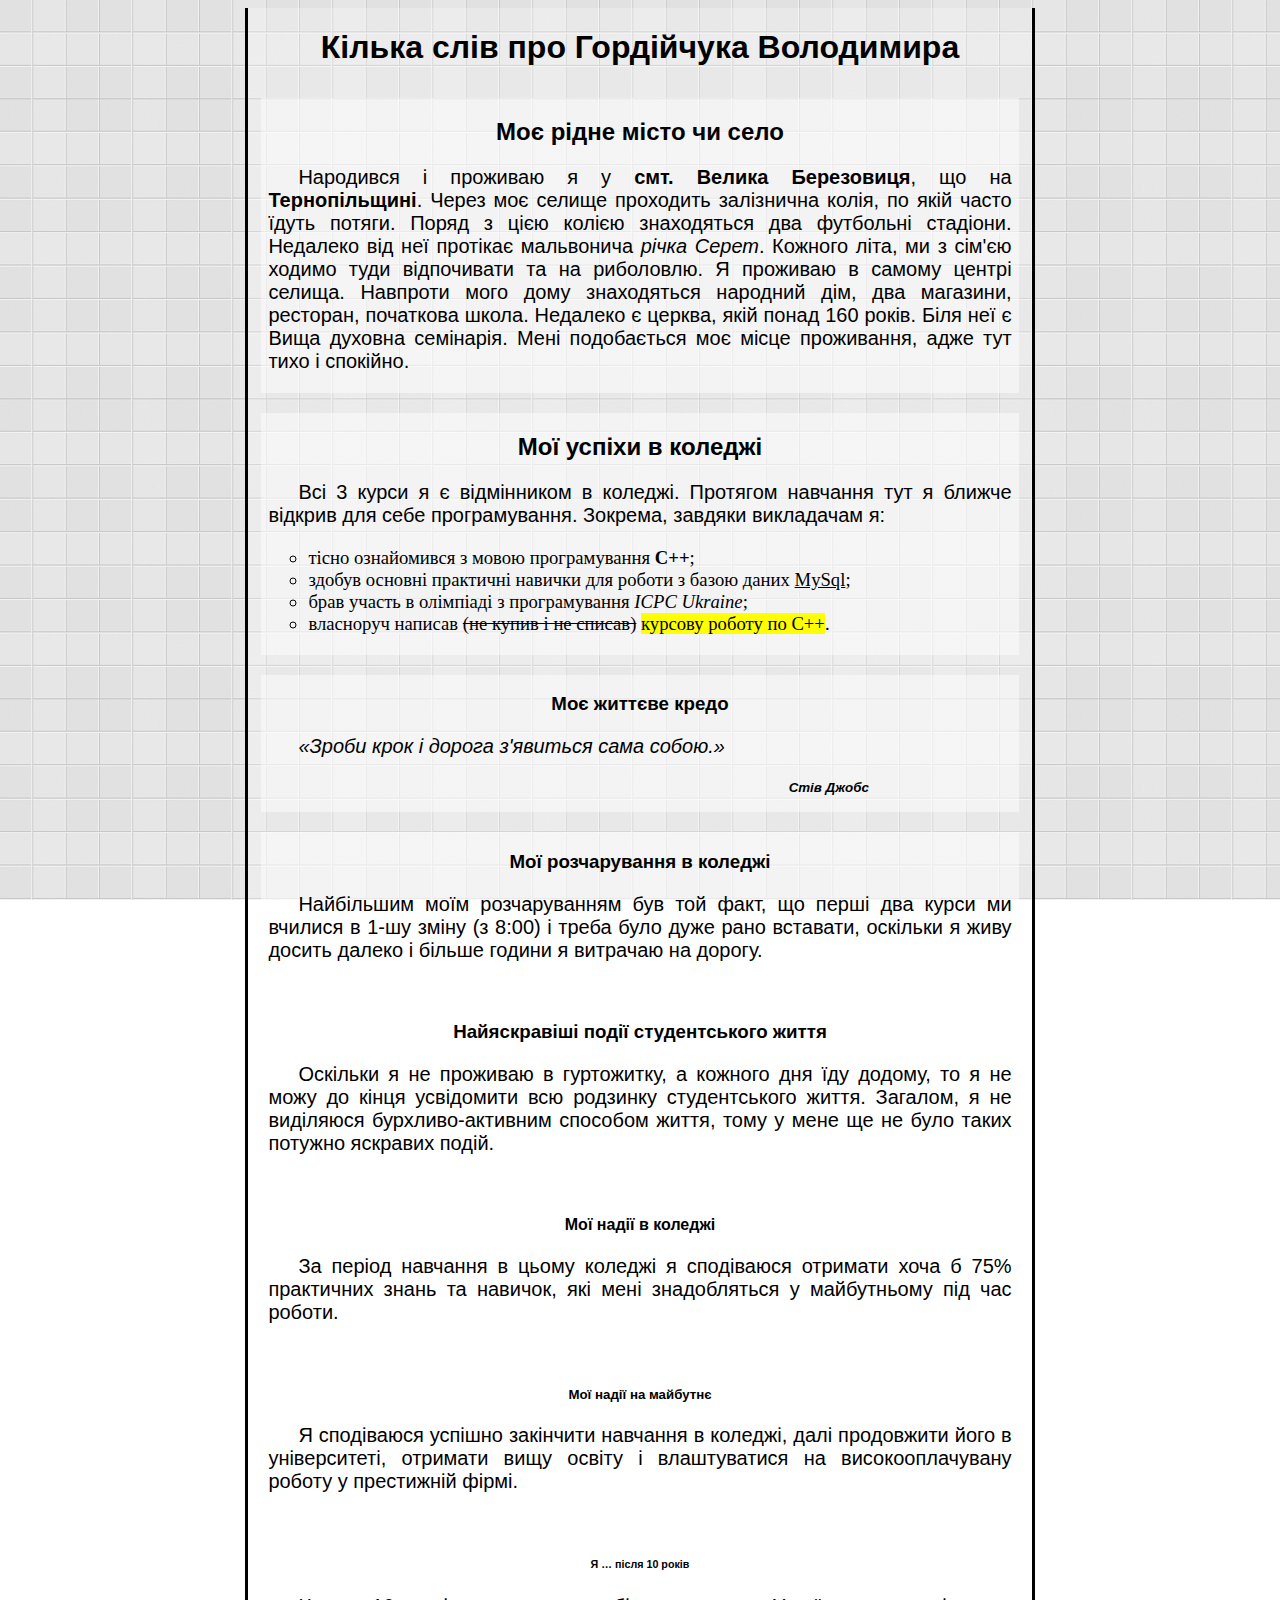
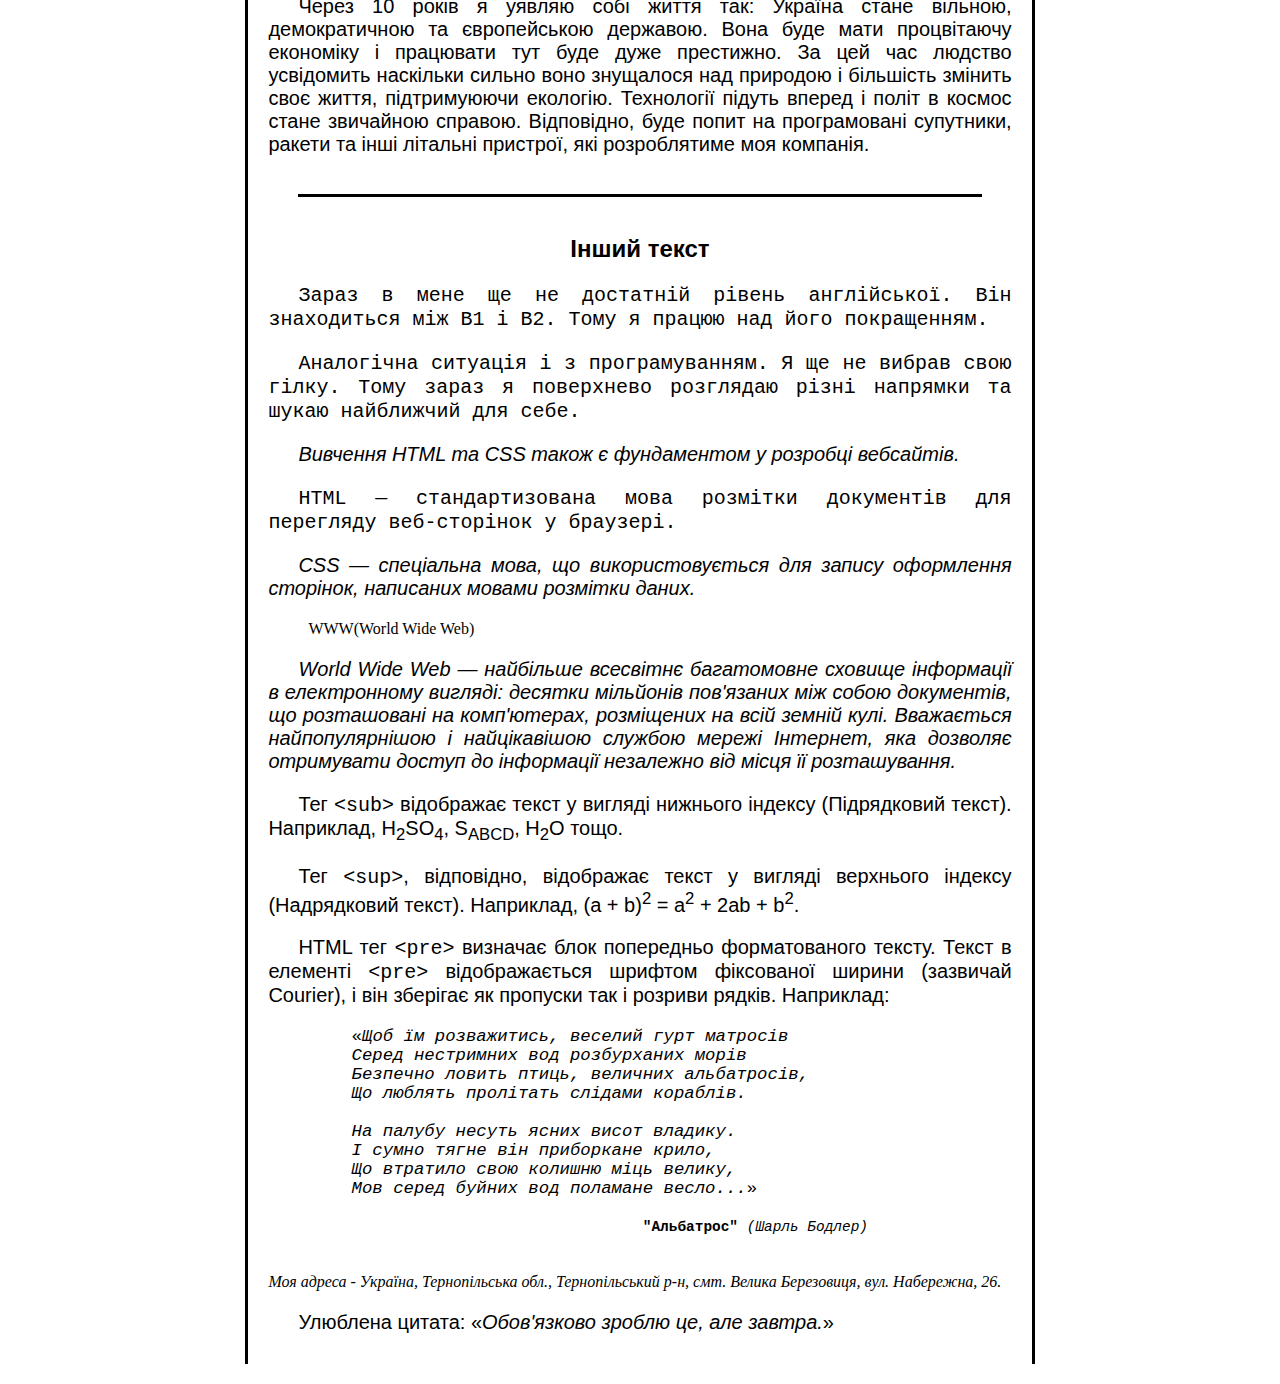
<file: lab_01/index.html>
<!DOCTYPE html>
<html lang="uk">
<head>
    <meta charset="UTF-8">
    <meta http-equiv="X-UA-Compatible" content="IE=edge">
    <meta name="viewport" content="width=device-width, initial-scale=1.0">
    <title>Гордійчук - Стартова</title>
    <link rel="stylesheet" href="style.css">
</head>
<body>
    <div class="wrapper">
        <div class="biography">

            <h1 class="title main_header">Кілька слів про Гордійчука Володимира</h1>
            <div class="container center">
                <h2 class="title">Моє рідне місто чи село</h2>
                <p>Народився і проживаю я у <strong>смт. Велика Березовиця</strong>, що на <strong>Тернопільщині</strong>. Через моє селище проходить залізнична колія, по якій часто їдуть потяги. Поряд з цією колією знаходяться два футбольні стадіони. Недалеко від неї протікає мальвонича <em>річка Серет</em>. Кожного літа, ми з сім'єю ходимо туди відпочивати та на риболовлю. Я проживаю в самому центрі селища. Навпроти мого дому знаходяться народний дім, два магазини, ресторан, початкова школа. Недалеко є церква, якій понад 160 років. Біля неї є Вища духовна семінарія. Мені подобається моє місце проживання, адже тут тихо і спокійно.</p>
            </div>

            <div class="container center">
                <h2 class="title">Мої успіхи в коледжі</h2>
                <p>Всі 3 курси я є відмінником в коледжі. Протягом навчання тут я ближче відкрив для себе програмування. Зокрема, завдяки викладачам я:
                    <ul type="circle">
                        <li>тісно ознайомився з мовою програмування <strong>С++</strong>;</li>
                        <li>здобув основні практичні навички для роботи з базою даних <ins>MySql</ins>;</li>
                        <li>брав участь в олімпіаді з програмування <em>ICPC Ukraine</em>;</li>
                        <li>власноруч написав <del>(не купив і не списав)</del> <mark>курсову роботу по С++</mark>.</li>
                    </ul>
                </p>
            </div>

            <div class="container">
                <h3 class="title">Моє життєве кредо</h3>
                <p> 
                    <i><q>Зроби крок і дорога з'явиться сама собою.</q></i>
                </p>
                <p class="right"><small><b>Стів Джобс</b></small></p>
            </div>
            
            <div class="container">
                <h3 class="title">Мої розчарування в коледжі</h3>
                <p>Найбільшим моїм розчаруванням був той факт, що перші два курси ми вчилися в 1-шу зміну (з 8:00) і треба було дуже рано вставати, оскільки я живу досить далеко і більше години я витрачаю на дорогу.</p>
            </div>

            <div class="container">
                <h3 class="title">Найяскравіші події студентського життя</h3>
                <p>Оскільки я не проживаю в гуртожитку, а кожного дня їду додому, то я не можу до кінця усвідомити всю родзинку студентського життя. Загалом, я не виділяюся бурхливо-активним способом життя, тому у мене ще не було таких потужно яскравих подій.</p>
            </div>

            <div class="container">
                <h4 class="title">Мої надії в коледжі</h4>
                <p>За період навчання в цьому коледжі я сподіваюся отримати хоча б 75% практичних знань та навичок, які мені знадобляться у майбутньому під час роботи.</p>
            </div>

            <div class="container">
                <h5 class="title">Мої надії на майбутнє</h5>
                <p>Я сподіваюся успішно закінчити навчання в коледжі, далі продовжити його в університеті, отримати вищу освіту і влаштуватися на високооплачувану роботу у престижній фірмі.</p>
            </div>

            <div class="container">
                <h6 class="title">Я … після 10 років</h6>
                <p title="Прогноз на майбутнє">Через 10 років я уявляю собі життя так: Україна стане вільною, демократичною та європейською державою. Вона буде мати процвітаючу економіку і працювати тут буде дуже престижно. За цей час людство усвідомить наскільки сильно воно знущалося над природою і більшість змінить своє життя, підтримуюючи екологію. Технології підуть вперед і політ в космос стане звичайною справою. Відповідно, буде попит на програмовані супутники, ракети та інші літальні пристрої, які розроблятиме моя компанія.</p>
            </div>

            <hr size="3" width="90%" color="black">
            
            <div class="container">
                <h2 class="title">Інший текст</h2>

                <p><kbd>Зараз в мене ще не достатній рівень англійської. Він знаходиться між B1 і B2. Тому я працюю над його покращенням.</kbd></p>

                <p><samp>Аналогічна ситуація і з програмуванням. Я ще не вибрав свою гілку. Тому зараз я поверхнево розглядаю різні напрямки та шукаю найближчий для себе.</samp></p>

                <p><var>Вивчення <abbr>HTML</abbr> та <abbr>CSS</abbr> також є фундаментом у розробці вебсайтів.</var></p>

                <p><code>HTML — стандартизована мова розмітки документів для перегляду веб-сторінок у браузері.</code></p>

                <p><cite>CSS — спеціальна мова, що використовується для запису оформлення сторінок, написаних мовами розмітки даних.</cite></p>
                
                <blockquote>WWW(World Wide Web)</blockquote>

                <p><dfn>World Wide Web — найбільше всесвітнє багатомовне сховище інформації в електронному вигляді: десятки мільйонів пов'язаних між собою документів, що розташовані на комп'ютерах, розміщених на всій земній кулі. Вважається найпопулярнішою і найцікавішою службою мережі Інтернет, яка дозволяє отримувати доступ до інформації незалежно від місця її розташування.</dfn></p>

                <p>Тег <code>&lt;sub&gt;</code> відображає текст у вигляді нижнього індексу (Підрядковий текст).
                Наприклад, H<sub>2</sub>SO<sub>4</sub>, S<sub>ABCD</sub>, H<sub>2</sub>O тощо.</p>

                <p>Тег <code>&lt;sup&gt;</code>, відповідно, відображає текст у вигляді верхнього індексу (Надрядковий текст). Наприклад, (a + b)<sup>2</sup> = a<sup>2</sup> + 2ab + b<sup>2</sup>.</p>

                <p>HTML тег <code>&lt;pre&gt;</code> визначає блок попередньо форматованого тексту. Текст в елементі <code>&lt;pre&gt;</code> відображається шрифтом фіксованої ширини (зазвичай Courier), і він зберігає як пропуски так і розриви рядків. Наприклад: </p>

                <pre>
        <q><em>Щоб їм розважитись, веселий гурт матросів
        Серед нестримних вод розбурханих морів
        Безпечно ловить птиць, величних альбатросів,
        Що люблять пролітать слідами кораблів.<br>
        На палубу несуть ясних висот владику.
        I сумно тягне він приборкане крило,
        Що втратило свою колишню міць велику,
        Мов серед буйних вод поламане весло...</em></q>

                                    <small><b>"Альбатрос"</b> <i>(Шарль Бодлер)</i></small>
                </pre>

                <address>Моя адреса - Україна, Тернопільська обл., Тернопільський р-н, смт. Велика Березовиця, вул. Набережна, 26.</address>

                <p>
                    <bdo>Улюблена цитата: <q><i>Обов'язково зроблю це, але завтра.</i></q></bdo>
                </p>
            </div>
        </div>
    </div>
</body>
</html>
</file>
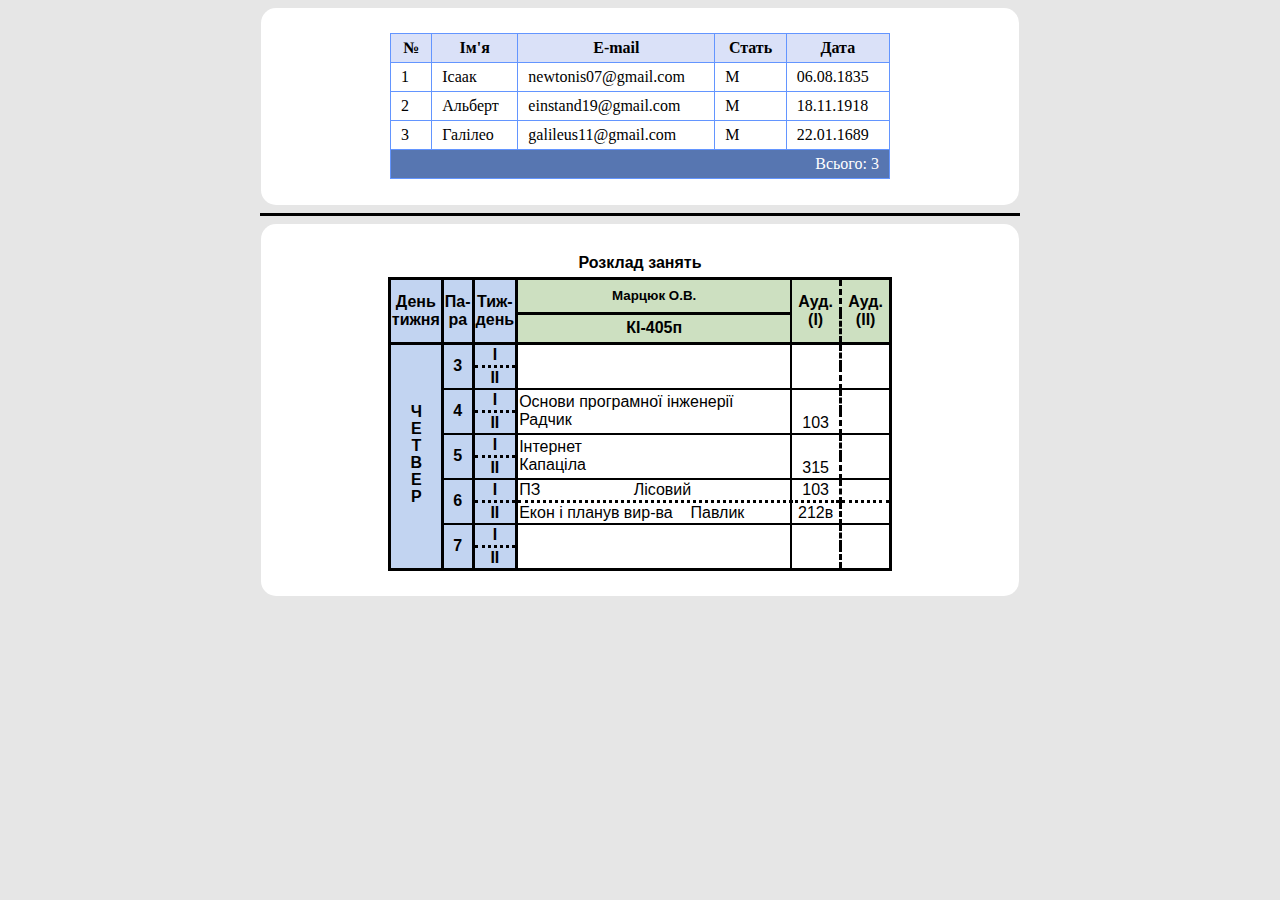
<file: lab_02/index.html>
<!DOCTYPE html>
<html lang="uk">
<head>
    <meta charset="UTF-8">
    <meta http-equiv="X-UA-Compatible" content="IE=edge">
    <meta name="viewport" content="width=device-width, initial-scale=1.0">
    <title>Таблиці</title>
    <link rel="stylesheet" href="style.css">
</head>
<body>
    <div class="task">
        <table class="table">
            <thead>
                <tr>
                    <th>№</th>
                    <th>Ім'я</th>
                    <th>E-mail</th>
                    <th>Стать</th>
                    <th>Дата</th>
                </tr>
            </thead>
            <tbody>
                <tr>
                    <td>1</td>
                    <td>Ісаак</td>
                    <td>newtonis07@gmail.com</td>
                    <td>М</td>
                    <td>06.08.1835</td>
                </tr>
                <tr>
                    <td>2</td>
                    <td>Альберт</td>
                    <td>einstand19@gmail.com</td>
                    <td>М</td>
                    <td>18.11.1918</td>
                </tr>
                <tr>
                    <td>3</td>
                    <td>Галілео</td>
                    <td>galileus11@gmail.com</td>
                    <td>М</td>
                    <td>22.01.1689</td>
                </tr>
            </tbody>
            <tfoot>
                <tr>
                    <td colspan="5">Всього: 3</td>
                </tr>
            </tfoot>
        </table>
    </div>

    <hr size="3" color="black" width="60%">

    <div class="task">
        <table class="schedule">
            <caption>Розклад занять</caption>
            <colgroup>
                <col span="3" class="general">
                <col span="3">
            </colgroup>
            <thead>
                <tr class="dashed">
                    <th rowspan="2">День<br>тижня</th>
                    <th rowspan="2">Па-<br>ра</th>
                    <th rowspan="2">Тиж-<br>день</th>
                    <th>Марцюк О.В.</th>
                    <th rowspan="2">Ауд.<br>(I)</th>
                    <th rowspan="2">Ауд.<br>(II)</th>
                </tr>
                <tr>
                    <th>КІ-405п</th>
                </tr>
            </thead>
            <tbody>
                <tr class="dashed">
                    <td rowspan="10"><span>Четвер</span></td>
                    <td rowspan="2">3</td>
                    <td>I</td>
                    <td rowspan="2"></td>
                    <td rowspan="2"></td>
                    <td rowspan="2"></td>
                </tr>
                <tr class="dotted">
                    <td>II</td>
                </tr>
                <tr class="dashed">
                    <td rowspan="2">4</td>
                    <td>I</td>
                    <td rowspan="2">Основи програмної інженерії<br>Радчик</td>
                    <td rowspan="2">103</td>
                    <td rowspan="2"></td>
                </tr>
                <tr class="dotted">
                    <td>II</td>
                </tr>
                <tr class="dashed">
                    <td rowspan="2">5</td>
                    <td>I</td>
                    <td rowspan="2">Інтернет<br>Капаціла</td>
                    <td rowspan="2">315</td>
                    <td rowspan="2"></td>
                </tr>
                <tr class="dotted">
                    <td>II</td>
                </tr>
                <tr class="dashed">
                    <td rowspan="2">6</td>
                    <td>I</td>
                    <td><pre>ПЗ                     Лісовий</pre></td>
                    <td>103</td>
                    <td></td>
                </tr>
                <tr class="dashed dotted">
                    <td>II</td>
                    <td><pre>Екон і планув вир-ва    Павлик</pre></td>
                    <td>212в</td>
                    <td></td>
                </tr>
                <tr class="dashed">
                    <td rowspan="2">7</td>
                    <td>I</td>
                    <td rowspan="2"></td>
                    <td rowspan="2"></td>
                    <td rowspan="2"></td>
                </tr>
                <tr class="dotted">
                    <td>II</td>
                </tr>
            </tbody>
        </table>
    </div>
</body>
</html>
</file>
<file: lab_01/style.css>
body{
    background-image: url("background.png");
    background-attachment: fixed;
}
.wrapper{
    width: 100%;
    margin: 0 auto;
}
.biography{
    background-color: rgba(255, 255, 255, 0.249);
    width: 60%;
    margin: 0 auto;
    border-left: 3px solid black;
    border-right: 3px solid black;
    display: flex;
    padding: 0% 1% 0% 1%;
    flex-direction: column;
    justify-content: center;
}
.container{
    background-color: rgba(255, 255, 255, 0.476);
    flex-basis: 90%;
    padding: 0% 1%;
    margin: 10px 0px 10px 0px;
    padding: 10x;
}
.title{
    text-align: center;
    font-family: 'Bitter', sans-serif;
}
ul{
    text-align: left;
    font-size: 14pt;
}
p{
    font-family: 'Montserrat', sans-serif;
    font-size: 15pt;
    text-indent: 30px;
    text-align: justify;
}
.right{
    font-size: 12pt;
    font-style: italic;
    text-indent: 70%;
}
pre{
    font-size: 13pt;
}
</file>
<file: lab_02/style.css>
body{
    background-color: rgb(230, 230, 230);
}
.task{
    padding: 2% 0%;
    width: 60%;
    margin: 0 auto;
    background-color: white;
    border-radius: 15px;
}
.table td, .table th{
    border: 1px solid #6395ff;
    padding: 5px 10px;
}
.table{
    border-collapse: collapse;
    width: 500px;
    background-color: white;
    margin: 0 auto;
}
.table thead{
    background-color: #dae1f8;
}
.table tfoot{
    text-align: right;
    background-color: #5776b1;
    color: #fff;
}
/*  */
.schedule, .schedule thead{
    border: 3px solid black;
}
.schedule{
    border-collapse: collapse;
    margin: 0 auto;
    font-family: Arial, serif;
    font-weight: 700;
    text-align: center;
}
.schedule td, .schedule th{
    border: 2px solid black;
}
.schedule thead tr:first-of-type th:nth-last-child(3),
.schedule thead tr:first-of-type th:nth-last-child(2),
.schedule thead tr:first-of-type th:nth-last-child(1),
.schedule thead tr:last-of-type{
    background-color: #cde0c1;
    height: 30px;
}
span{
    text-transform: uppercase;
    writing-mode: vertical-lr;
    text-orientation: upright;
    font-family: Arial, serif;
    font-weight: 700;
}
.general{
    background-color: #c2d4f1;
    border: 3px solid black;
}
.dotted{
    border-top-style: dotted;
}
pre{
    margin: 0px;
    font-family: Arial, serif;
}
caption{
    margin:5px 0px;
}
.dashed th:last-of-type,.dashed td:last-of-type{
    border-left: 3px dashed;
}
.dashed th:nth-last-of-type(1), .dashed th:nth-last-of-type(2){
    width: 45px;
}
.dashed th:nth-last-of-type(3){
    width: 270px;
    font-size: 10pt;
    border-bottom-width: 3px;
}
.dashed td:nth-last-of-type(3), .dashed td:nth-last-of-type(2){
    font-weight: 100;
}
.dashed td:nth-last-of-type(3){
    text-align: left;
}
.dashed td:nth-last-of-type(2){
    vertical-align: bottom;
}
</file>
